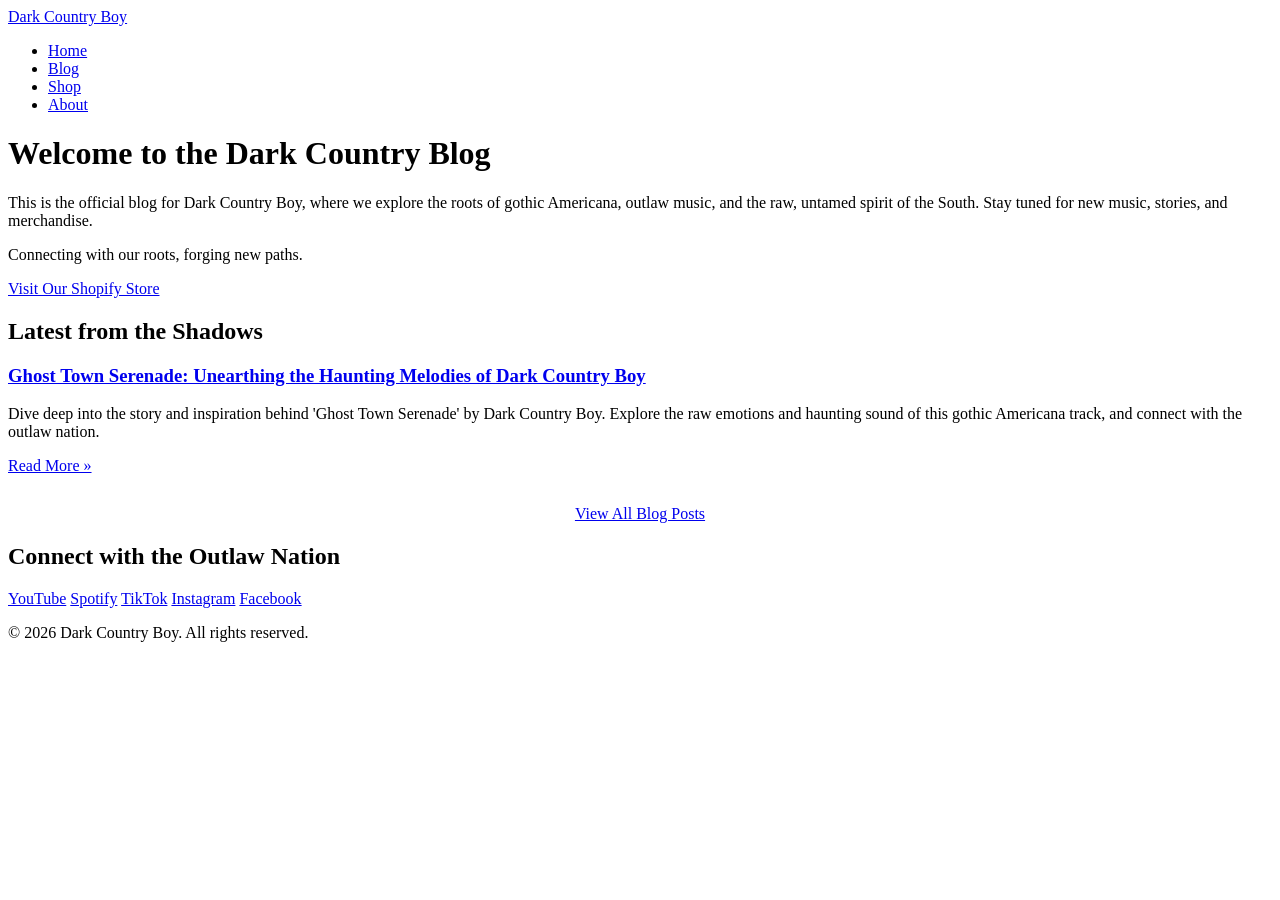
<file: index.html>
<!DOCTYPE html>
<html lang="en">
<head>
    <base href="https://darkcountry.darkcountryboy.com/">
    <meta charset="UTF-8">
    <meta name="viewport" content="width=device-width, initial-scale=1.0">
    <title>Dark Country Blog | Music, Stories & Outlaw Lifestyle</title>
    <meta name="description" content="Explore the roots of dark country and gothic Americana music, outlaw fashion, and gritty stories. Official blog of Dark Country Boy.">
    <meta name="keywords" content="dark country, gothic country, outlaw music, southern gothic, dark Americana, country music, outlaw fashion, dark country boy">
    <meta name="author" content="Dark Country Boy">
    <link rel="stylesheet" href="/assets/css/style.css">
</head>
<body>
    <header class="main-header">
        <div class="container">
            <a href="/" class="logo">Dark Country Boy</a>
            <nav>
                <ul>
                    <li><a href="/">Home</a></li>
                    <li><a href="/blog.html">Blog</a></li>
                    <li><a href="https://darkcountryboy.com/collections/all" target="_blank">Shop</a></li>
                    <li><a href="/about.html">About</a></li>
                </ul>
            </nav>
        </div>
    </header>

    <main class="container content">
        <h1>Welcome to the Dark Country Blog</h1>
        <p>This is the official blog for Dark Country Boy, where we explore the roots of gothic Americana, outlaw music, and the raw, untamed spirit of the South. Stay tuned for new music, stories, and merchandise.</p>
        <p>Connecting with our roots, forging new paths.</p>
        <a href="https://darkcountryboy.com" target="_blank" class="cta-button">Visit Our Shopify Store</a>

        <section class="latest-posts">
            <h2>Latest from the Shadows</h2>
            <article class="post-card">
                <h3><a href="/blog/posts/ghost-town-serenade.html">Ghost Town Serenade: Unearthing the Haunting Melodies of Dark Country Boy</a></h3>
                <p>Dive deep into the story and inspiration behind 'Ghost Town Serenade' by Dark Country Boy. Explore the raw emotions and haunting sound of this gothic Americana track, and connect with the outlaw nation.</p>
                <a href="/blog/posts/ghost-town-serenade.html" class="read-more">Read More &raquo;</a>
            </article>
            <p style="text-align: center; margin-top: 30px;"><a href="/blog.html" class="cta-button">View All Blog Posts</a></p>
        </section>

        <section class="social-connect">
            <h2>Connect with the Outlaw Nation</h2>
            <div class="social-links">
                <a href="https://music.youtube.com/channel/UCh9mP198mqAiL6uZ4pclBFQ?si=lq4gsgNaaWm_8mM1" target="_blank" class="social-icon">YouTube</a>
                <a href="https://open.spotify.com/artist/4TQMuCjeTbhqvPinWKqRAv?si=rKy-MsGuTUyr6Ipi-T3I2w" target="_blank" class="social-icon">Spotify</a>
                <a href="https://www.tiktok.com/@darkcountrymusic?_r=1https://www.tiktok.com/@YOUR_TIKTOK_HANDLE_t=ZP-950TsY3f3IE" target="_blank" class="social-icon">TikTok</a>
                <a href="https://www.instagram.com/thedarkcountryboy?igsh=OGV5bWY2M2tod3h3" target="_blank" class="social-icon">Instagram</a>
                <a href="https://www.facebook.com/share/17LDCEweE8/" target="_blank" class="social-icon">Facebook</a>
            </div>
        </section>

    </main>

    <footer class="main-footer">
        <div class="container">
            <p>&copy; 2026 Dark Country Boy. All rights reserved.</p>
        </div>
    </footer>
    <script src="/assets/js/script.js"></script>
</body>
</html>
</file>
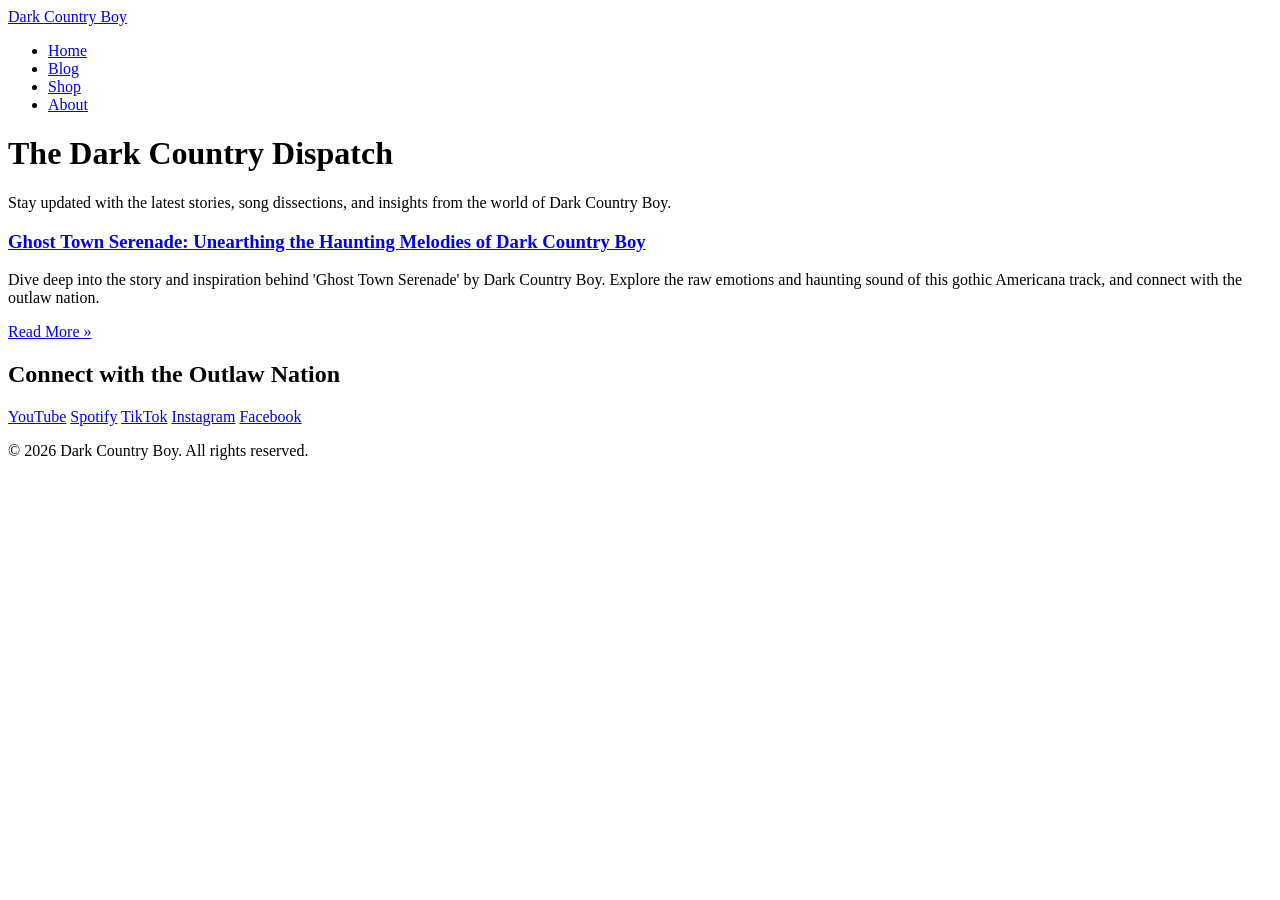
<file: blog.html>
<!DOCTYPE html>
<html lang="en">
<head>
    <base href="https://darkcountry.darkcountryboy.com/">
    <meta charset="UTF-8">
    <meta name="viewport" content="width=device-width, initial-scale=1.0">
    <title>Blog | Dark Country Boy</title>
    <meta name="description" content="All the latest news, song dissections, and stories from Dark Country Boy. Dive into gothic Americana and outlaw music.">
    <meta name="keywords" content="dark country blog, gothic country articles, outlaw music news, dark country boy updates">
    <link rel="stylesheet" href="/assets/css/style.css">
</head>
<body>
    <header class="main-header">
        <div class="container">
            <a href="/" class="logo">Dark Country Boy</a>
            <nav>
                <ul>
                    <li><a href="/">Home</a></li>
                    <li><a href="/blog.html">Blog</a></li>
                    <li><a href="https://darkcountryboy.com/collections/all" target="_blank">Shop</a></li>
                    <li><a href="/about.html">About</a></li>
                </ul>
            </nav>
        </div>
    </header>

    <main class="container content">
        <h1>The Dark Country Dispatch</h1>
        <p>Stay updated with the latest stories, song dissections, and insights from the world of Dark Country Boy.</p>

        <section class="blog-list">
            <article class="post-card">
                <h3><a href="/blog/posts/ghost-town-serenade.html">Ghost Town Serenade: Unearthing the Haunting Melodies of Dark Country Boy</a></h3>
                <p>Dive deep into the story and inspiration behind 'Ghost Town Serenade' by Dark Country Boy. Explore the raw emotions and haunting sound of this gothic Americana track, and connect with the outlaw nation.</p>
                <a href="/blog/posts/ghost-town-serenade.html" class="read-more">Read More &raquo;</a>
            </article>
            <!-- More posts will be added here -->
        </section>

        <section class="social-connect">
            <h2>Connect with the Outlaw Nation</h2>
            <div class="social-links">
                <a href="https://music.youtube.com/channel/UCh9mP198mqAiL6uZ4pclBFQ?si=lq4gsgNaaWm_8mM1" target="_blank" class="social-icon">YouTube</a>
                <a href="https://open.spotify.com/artist/4TQMuCjeTbhqvPinWKqRAv?si=rKy-MsGuTUyr6Ipi-T3I2w" target="_blank" class="social-icon">Spotify</a>
                <a href="https://www.tiktok.com/@darkcountrymusic?_r=1https://www.tiktok.com/@YOUR_TIKTOK_HANDLE_t=ZP-950TsY3f3IE" target="_blank" class="social-icon">TikTok</a>
                <a href="https://www.instagram.com/thedarkcountryboy?igsh=OGV5bWY2M2tod3h3" target="_blank" class="social-icon">Instagram</a>
                <a href="https://www.facebook.com/share/17LDCEweE8/" target="_blank" class="social-icon">Facebook</a>
            </div>
        </section>

    </main>

    <footer class="main-footer">
        <div class="container">
            <p>&copy; 2026 Dark Country Boy. All rights reserved.</p>
        </div>
    </footer>
    <script src="/assets/js/script.js"></script>
</body>
</html>
</file>
<file: assets/css/style.css>
/* Basic Reset & Body */
body { margin: 0; font-family: 'Roboto Slab', serif; background-color: #1a1a1a; color: #e0e0e0; line-height: 1.6; }
.container { max-width: 1000px; margin: 0 auto; padding: 0 20px; }

/* Header */
.main-header { background-color: #0d0d0d; padding: 20px 0; border-bottom: 2px solid #333; }
.main-header .container { display: flex; justify-content: space-between; align-items: center; }
.logo { color: #c0392b; /* More vibrant accent */ text-decoration: none; font-size: 1.8em; font-weight: bold; }
.main-header nav ul { list-style: none; margin: 0; padding: 0; display: flex; }
.main-header nav li { margin-left: 20px; }
.main-header nav a { color: #e0e0e0; text-decoration: none; font-weight: bold; transition: color 0.3s ease; }
.main-header nav a:hover { color: #8a2a2a; }

/* Main Content */
.content { padding: 40px 0; }
h1, h2, h3 { color: #c0392b; /* More vibrant accent */ font-family: 'Cinzel', serif; margin-bottom: 20px; }
h1 { font-size: 2.8em; border-bottom: 2px solid #444; padding-bottom: 15px; }
h2 { font-size: 2.2em; }
p { margin-bottom: 15px; }

.cta-button { display: inline-block; background-color: #8a2a2a; color: #ffffff; padding: 12px 25px; text-decoration: none; border-radius: 5px; margin-top: 30px; font-weight: bold; transition: background-color 0.3s ease; }
.cta-button:hover { background-color: #e74c3c; /* Lighter hover */ }

/* Latest Posts Section */
.latest-posts { margin-top: 60px; }
.post-card { background-color: #2a2a2a; padding: 25px; border-radius: 8px; margin-bottom: 30px; box-shadow: 0 4px 10px rgba(0, 0, 0, 0.3); }
.post-card h3 { font-size: 1.5em; margin-top: 0; }
.post-card p { font-size: 0.95em; color: #b0b0b0; }
.read-more { color: #e0e0e0; /* Consistent with dark theme text */ text-decoration: none; font-weight: bold; }
.read-more:hover { text-decoration: underline; }

/* Social Connect Section */
.social-connect { margin-top: 60px; text-align: center; }
.social-links { display: flex; justify-content: center; gap: 20px; margin-top: 20px; flex-wrap: wrap; }
.social-icon { display: inline-block; background-color: #3a3a3a; color: #e0e0e0; padding: 12px 20px; border-radius: 5px; text-decoration: none; font-weight: bold; transition: background-color 0.3s ease; }
.social-icon:hover { background-color: #5a5a5a; }

/* Footer */
.main-footer { background-color: #0d0d0d; color: #b0b0b0; text-align: center; padding: 20px 0; margin-top: 60px; border-top: 2px solid #333; font-size: 0.9em; }

/* Responsive Design */
@media (max-width: 768px) {
    .main-header .container { flex-direction: column; }
    .main-header nav ul { margin-top: 20px; }
    .main-header nav li { margin: 0 10px; }
    h1 { font-size: 2em; }
    h2 { font-size: 1.8em; }
}

.social-button.apple-music { background-color: #FA263F; }
.social-button img { width: 20px; height: 20px; margin-right: 8px; filter: invert(1); }
</file>
